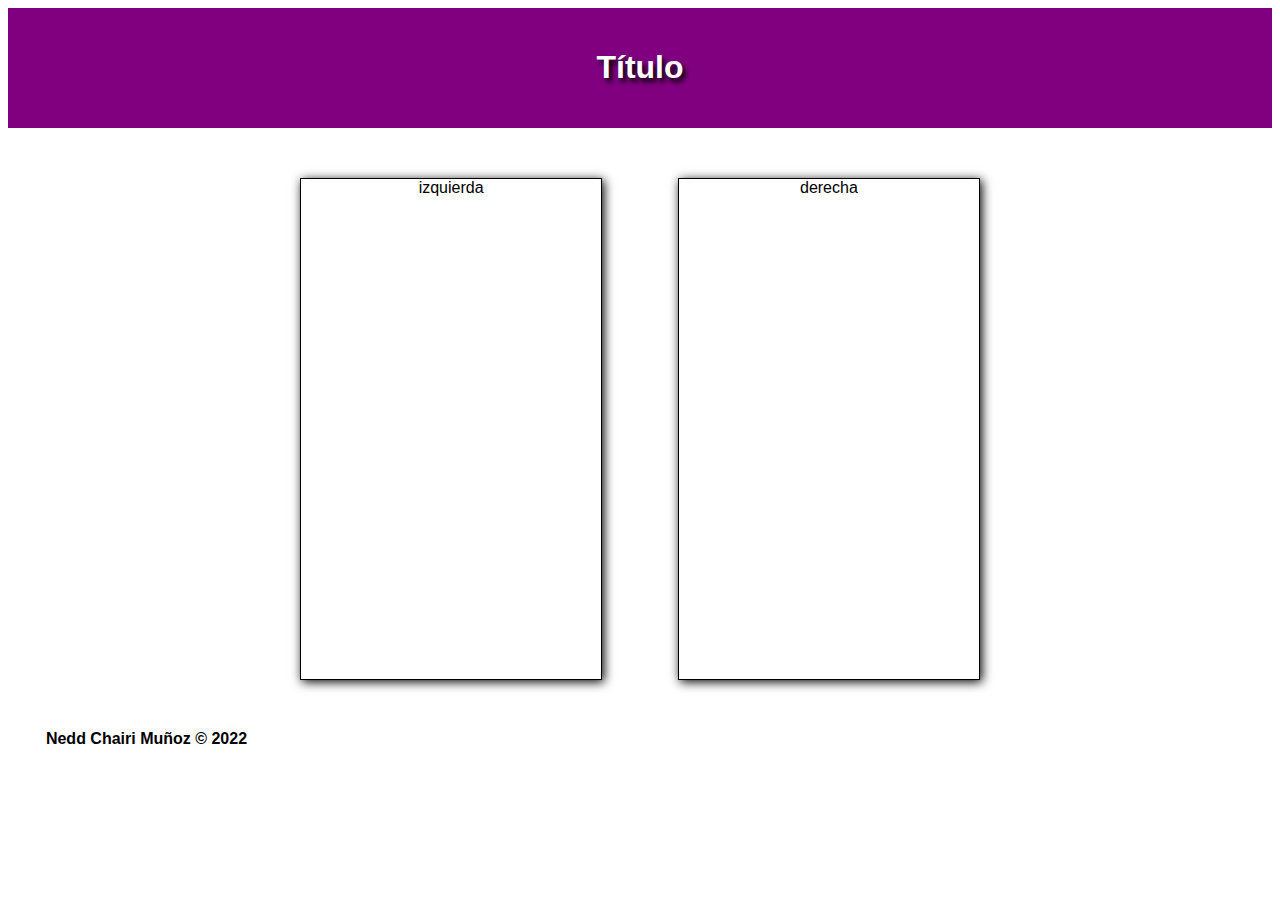
<file: index.html>
<!DOCTYPE html>
<html lang="en">

<head>
    <meta charset="UTF-8" />
    <meta http-equiv="X-UA-Compatible" content="IE=edge" />
    <meta name="viewport" content="width=device-width, initial-scale=1.0" />
    <link rel="stylesheet" href="style.css" />
    <title>Document</title>
</head>

<body>
    <div class="contenido">
        <header>
            <h1>Título</h1>
        </header>

        <section>
            <div class="artizq">izquierda</div>
            <div class="artder">derecha</div>
        </section>

        <footer>Nedd Chairi Muñoz &copy; 2022</footer>
    </div>
</body>

</html>
</file>
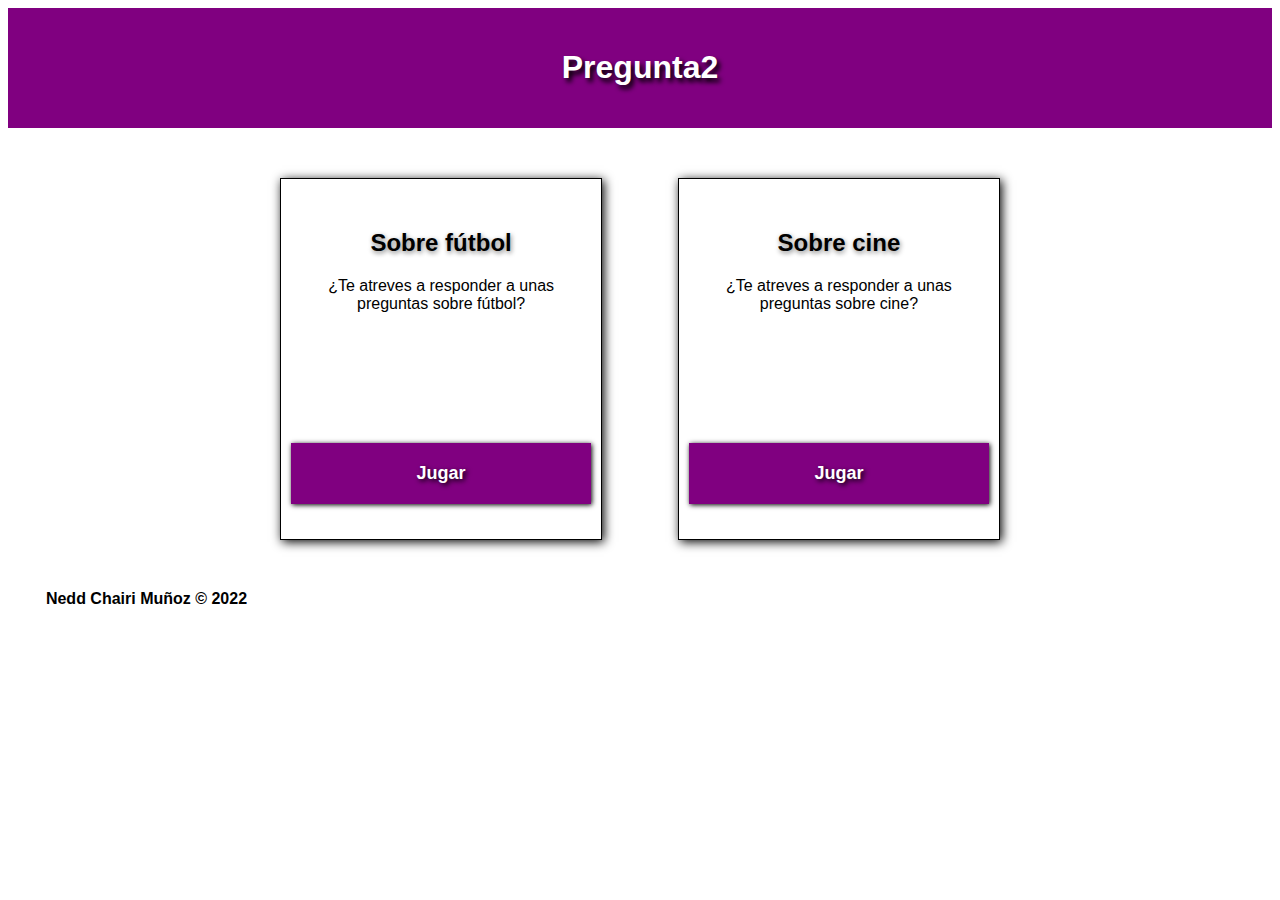
<file: Maquetación/index.html>
<!DOCTYPE html>
<html lang="es">

<head>
    <meta charset="UTF-8" />
    <meta http-equiv="X-UA-Compatible" content="IE=edge" />
    <meta name="viewport" content="width=device-width, initial-scale=1.0" />
    <link rel="stylesheet" href="style.css" />
    <title>Pregunta2</title>
</head>

<body>
    <div class="contenido">
        <header>
            <h1>Pregunta2</h1>
        </header>

        <section>
            <div class="artizq">
                <h2>Sobre fútbol</h2>
                <p>¿Te atreves a responder a unas preguntas sobre fútbol?</p>
                <a href="./segundoPunto.html">
                    <div class="botones">
                        Jugar
                    </div>
                </a>

            </div>
            <div class="artder">
                <h2>Sobre cine</h2>
                <p>¿Te atreves a responder a unas preguntas sobre cine?</p>
                <a href="./tercerPunto.html">
                    <div class="botones">
                        Jugar
                    </div>
                </a>

        </section>

        <footer>Nedd Chairi Muñoz &copy; 2022</footer>
    </div>
</body>

</html>
</file>
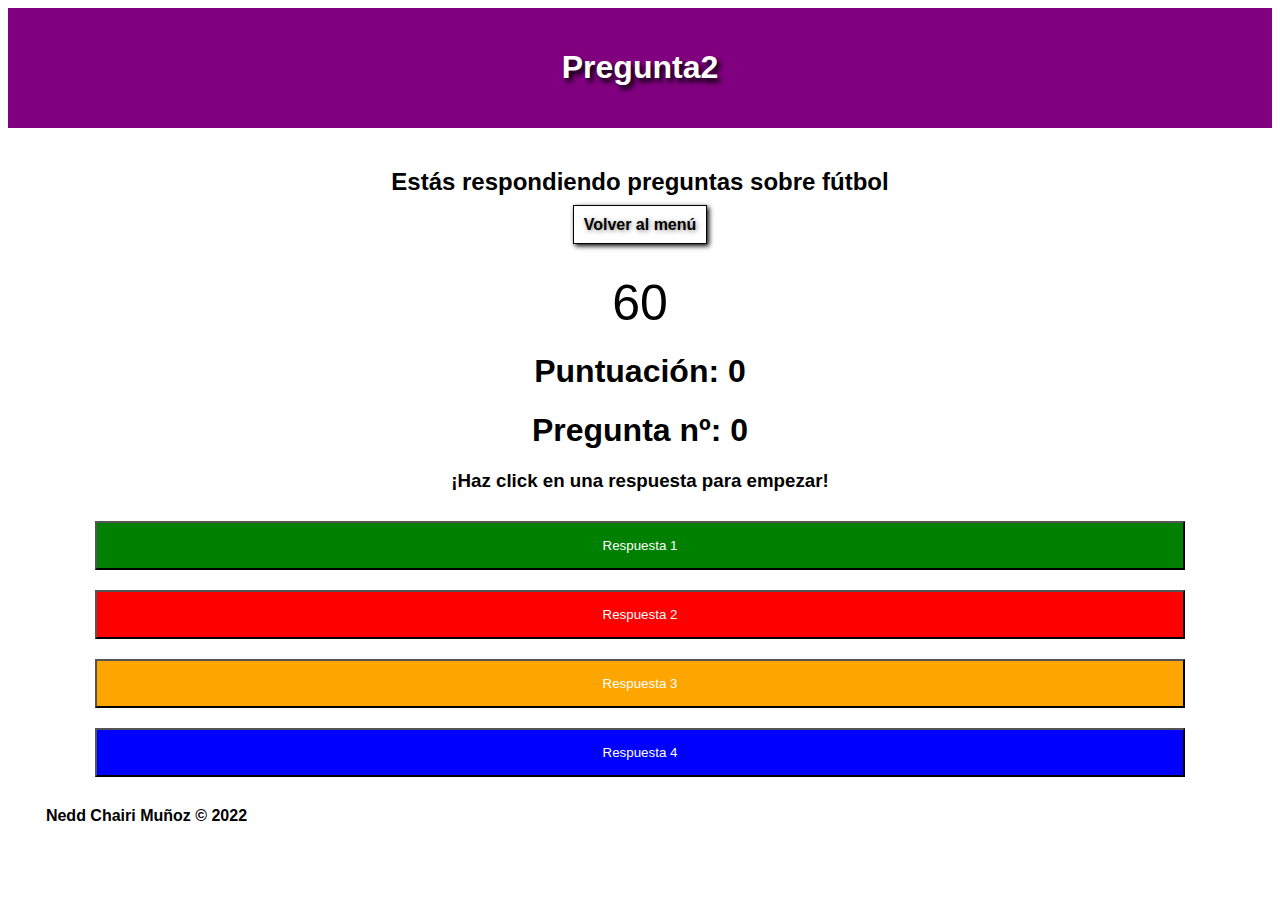
<file: Maquetación/segundoPunto.html>
<!DOCTYPE html>
<html lang="es">

<head>
    <meta charset="UTF-8" />
    <meta http-equiv="X-UA-Compatible" content="IE=edge" />
    <meta name="viewport" content="width=device-width, initial-scale=1.0" />
    <link rel="stylesheet" href="style.css" />
    <title>Pregunta2</title>
</head>

<body>
    <!-- Grid para la estructura -->
    <div class="contenido">

        <!-- Cabecera -->
        <header>
            <h1>Pregunta2</h1>
        </header>

        <!-- Navegador -->
        <nav>
            <h2>Estás respondiendo preguntas sobre fútbol</h2>
            <div class="volver"><a href="./index.html">Volver al menú</a></div>
        </nav>

        <!-- Zona de las preguntas -->
        <div class="zonapreguntas">
            <div>
                <div id="tiempo"></div>
                <h1 id="puntuacion">Puntuación: 0</h1>
                <h1 id="numero">Pregunta nº: 0</h1>
            </div>
            <div>
                <h3 id="pregunta">¡Haz click en una respuesta para empezar!</h3>
            </div>
            <button id="btn1" onclick="cargaPreguntar()">Respuesta 1</button><br />
            <button id="btn2" onclick="cargaPregunta()">Respuesta 2</button><br />
            <button id="btn3" onclick="cargaPregunta()">Respuesta 3</button><br />
            <button id="btn4" onclick="cargaPregunta()">Respuesta 4</button><br />
        </div>

        <!-- Footer -->
        <footer>Nedd Chairi Muñoz &copy; 2022</footer>
    </div>
    <script src="script1.js"></script>
</body>

</html>
</file>
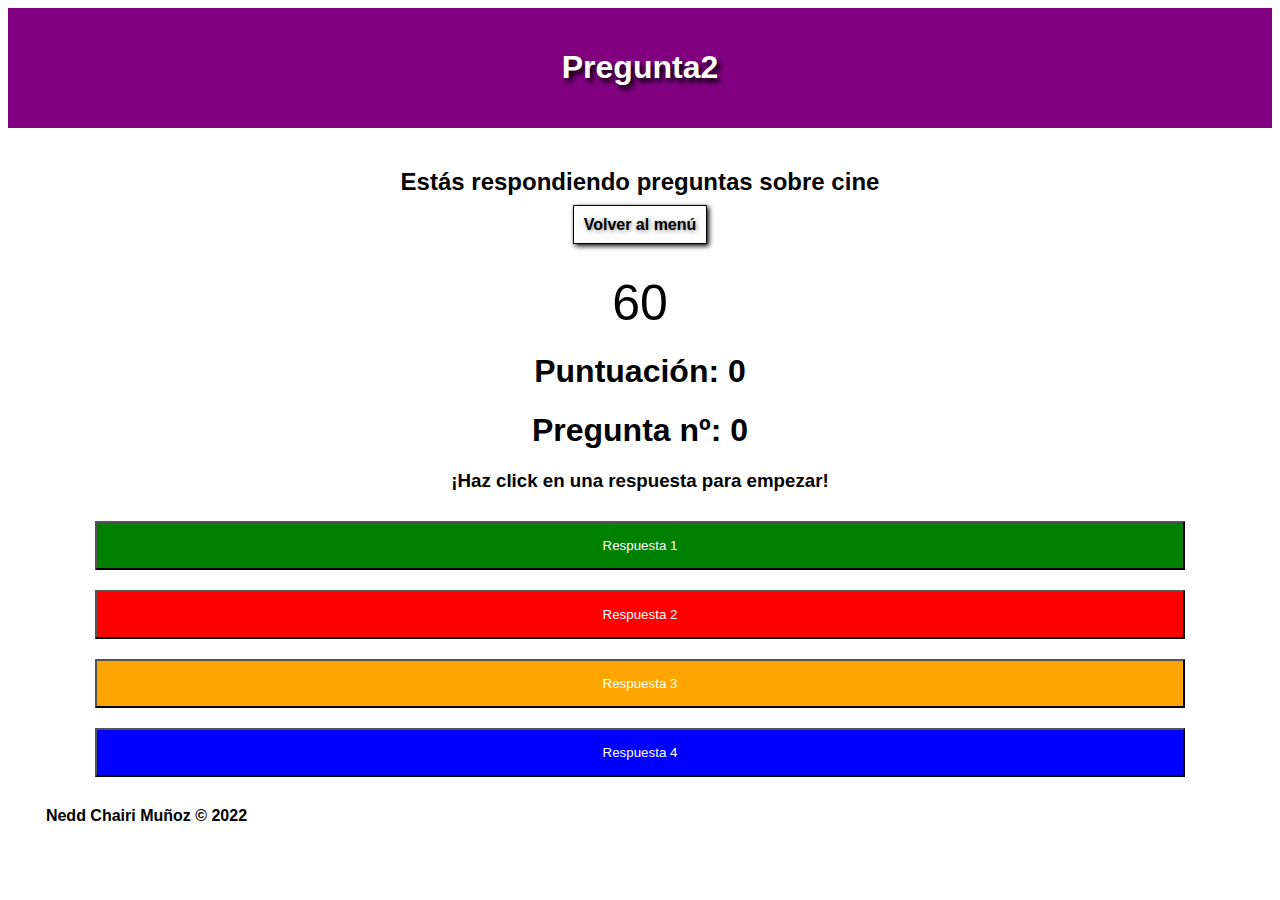
<file: Maquetación/tercerPunto.html>
<!DOCTYPE html>
<html lang="es">

<head>
    <meta charset="UTF-8" />
    <meta http-equiv="X-UA-Compatible" content="IE=edge" />
    <meta name="viewport" content="width=device-width, initial-scale=1.0" />
    <link rel="stylesheet" href="style.css" />
    <title>Pregunta2</title>
</head>

<body>
    <!-- Grid para la estructura -->
    <div class="contenido">

        <!-- Cabecera -->
        <header>
            <h1>Pregunta2</h1>
        </header>

        <!-- Navegador -->
        <nav>
            <h2>Estás respondiendo preguntas sobre cine</h2>
            <div class="volver"><a href="./index.html">Volver al menú</a></div>
        </nav>

        <!-- Zona de las preguntas -->
        <div class="zonapreguntas">
            <div>
                <div id="tiempo"></div>
                <h1 id="puntuacion">Puntuación: 0</h1>
                <h1 id="numero">Pregunta nº: 0</h1>
            </div>
            <div>
                <h3 id="pregunta">¡Haz click en una respuesta para empezar!</h3>
            </div>
            <button id="btn1" onclick="cargaPreguntar2()">Respuesta 1</button><br />
            <button id="btn2" onclick="cargaPregunta2()">Respuesta 2</button><br />
            <button id="btn3" onclick="cargaPregunta2()">Respuesta 3</button><br />
            <button id="btn4" onclick="cargaPregunta2()">Respuesta 4</button><br />
        </div>

        <!-- Footer -->
        <footer>Nedd Chairi Muñoz &copy; 2022</footer>
    </div>
    <script src="script2.js"></script>
</body>

</html>
</file>
<file: style.css>
.contenido {
  display: grid;
  grid-template-areas:
    "h h h"
    "n n n"
    "s s s"
    "f f f";
    font-family: -apple-system, BlinkMacSystemFont, 'Segoe UI', Roboto, Oxygen, Ubuntu, Cantarell, 'Open Sans', 'Helvetica Neue', sans-serif;
}

header {
  grid-area: h;
  text-align: center;
  padding: 20px 0;
  text-shadow: 3px 4px 5px black;
  color: white;
  background-color: purple;
}

nav {
  grid-area: n;
  text-align: center;
  border: 1px solid black;
}

section {
  grid-area: s;
  text-align: center;
  display: flex;
  justify-content: center;

}

.artizq{
    height: 500px;
    width: 300px;
    border: 1px solid black;
    margin: 50px 3%;
    box-shadow: 2px 2px 10px black;
}

.artder{
    height: 500px;
    width: 300px;
    border: 1px solid black;
    box-shadow: 2px 2px 10px black;
    margin: 50px 3%;
}

footer {
  grid-area: f;
  text-align: left;
  font-weight: bold;
  margin-left: 3%;
}
</file>
<file: Maquetación/style.css>
/* Establezco el grid que quiero usar */
/* También establezco la fuente que quiero usar de manera general */
.contenido {
  display: grid;
  grid-template-areas:
    "h h h"
    "n n n"
    "s s s"
    "z z z"
    "f f f";
  font-family: -apple-system, BlinkMacSystemFont, "Segoe UI", Roboto, Oxygen,
    Ubuntu, Cantarell, "Open Sans", "Helvetica Neue", sans-serif;
}

/* Empiezo a hacer cambios importantes */
header {
  grid-area: h;
  text-align: center;
  padding: 20px 0;
  text-shadow: 3px 4px 5px black;
  color: white;
  background-color: purple;
}

nav {
  margin: 20px 0;
  grid-area: n;
  text-align: center;
}

nav a {
  color: black;
  border: 1px solid black;
  padding: 10px 10px;
  text-shadow: 1px 1px 5px gray;
  box-shadow: 2px 2px 5px black;
}

section {
  grid-area: s;
  text-align: center;
  display: flex;
  justify-content: center;
}

#tiempo {
  font-size: 50px;
}

section h2 {
  text-shadow: 1px 2px 5px gray;
}

.artizq {
  height: 300px;
  width: 300px;
  border: 1px solid black;
  margin: 50px 3%;
  padding: 30px 10px;
  box-shadow: 2px 2px 10px black;
}

.artder {
  height: 300px;
  width: 300px;
  border: 1px solid black;
  box-shadow: 2px 2px 10px black;
  margin: 50px 3%;
  padding: 30px 10px;
}

.botones {
  font-size: large;
  margin-top: 130px;
  padding: 20px 40px;
  color: white;
  background-color: purple;
  box-shadow: 1px 1px 5px black;
}

a {
  text-decoration: none;
  color: white;
  font-weight: bold;
  text-shadow: 2px 2px 5px black;
}

.zonapreguntas {
  grid-area: z;
  margin: 20px 0;
  text-align: center;
}

.zonapreguntas button {
  padding: 15px 40%;
  margin: 10px 0;
  color: white;
}

.zonapreguntas button:hover {
  transition: 200ms;
  transform: scale(1.05);
  -webkit-transform: scale(1.05);
  -moz-transform: scale(1.05);
  -ms-transform: scale(1.05);
  -o-transform: scale(1.05);
}

/* Le asigno un color a cada botón */
#btn1 {
  background-color: green;
}
#btn2 {
  background-color: red;
}
#btn3 {
  background-color: orange;
}
#btn4 {
  background-color: blue;
}

footer {
  grid-area: f;
  text-align: left;
  font-weight: bold;
  margin-left: 3%;
}
</file>
